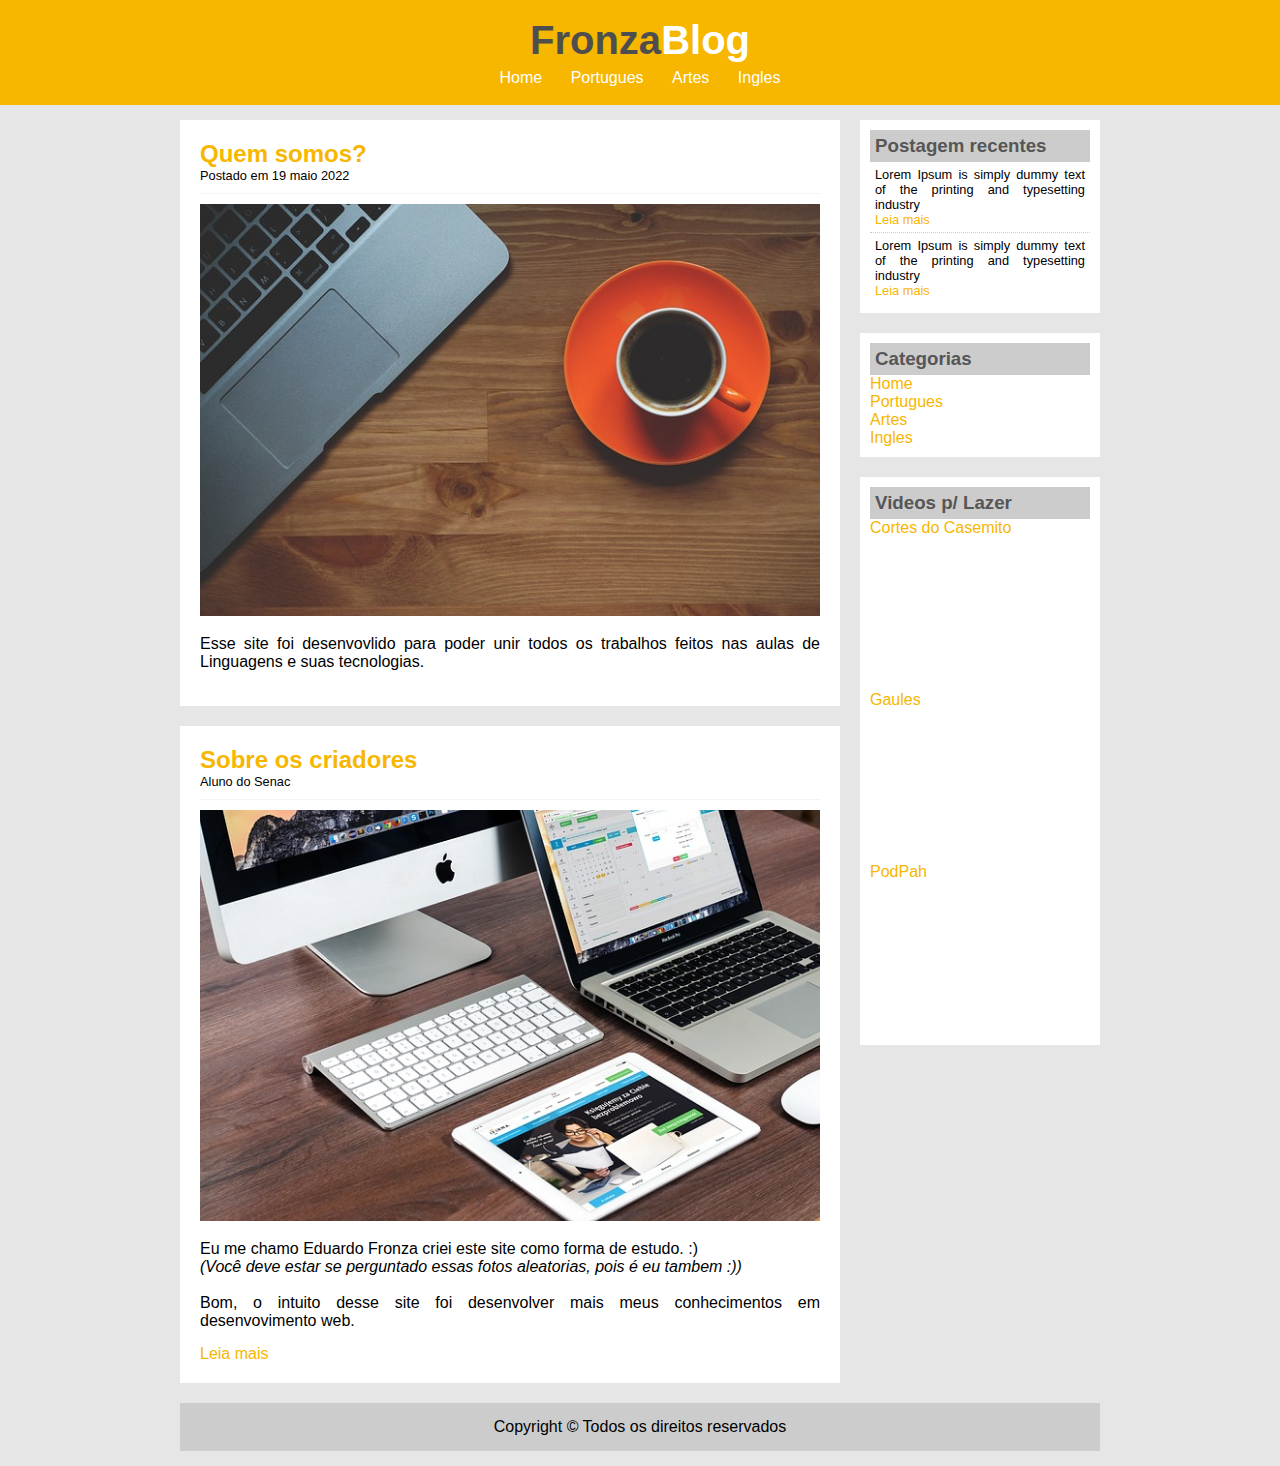
<file: index.html>
<!DOCTYPE html>
<html>
<head>
    <title>FronzaBlog</title>
    <meta charset="utf-8">
    <link rel="stylesheet" type="text/css" href="css/estilo.css">
    <meta name="viewport" content="width=device-width, initial-scale=1.0">
    <link rel="shortcut icon" href="img/Logo- TecBlog.png">
</head>

    <body>

        <div id="area-cabecalho">
            <div id="area-logo">
                <h1>Fronza<span class="branco">Blog</span></h1>
            </div>
                <div id="area-menu">
                   <a href="index.html">Home</a> 
                   <a href="Portugues.html">Portugues</a> 
                   <a href="Artes.html">Artes</a> 
                   <a href="Ingles.html">Ingles</a> 
                  
                </div>
            </div>
        </div>

        <div id="area-principal">
            <!--Começo postagem-->
            <div id="area-postagens">
                
                <div class="postagem">
                    <h2>Quem somos?</h2>
                    <span class="data-postagem">Postado em 19 maio 2022</span>
                    <img src="img/imagem1.jpg" alt="" width="620px">
                    <P style="padding-bottom: 15px; padding-top: 15px;">
                       Esse site foi desenvovlido para poder unir todos os trabalhos feitos nas aulas de Linguagens e suas tecnologias.  
                    </P>

    
                </div>


                <div class="postagem">
                    <h2>Sobre os criadores</h2>
                    <span class="data-postagem">Aluno do Senac</span>
                    <img src="img/imagem2.jpg" alt="" width="620px">
                   
                    <P style="padding-top: 15px;">
                       Eu me chamo Eduardo Fronza criei este site como forma de estudo. :)
                       <br> 
                       <i>(Você deve estar se perguntado essas fotos aleatorias, pois é eu tambem :))</i>
                    </P> <br>
                   
                    <P style="padding-bottom: 15px;">
                        Bom, o intuito desse site foi desenvolver mais meus conhecimentos em desenvovimento web.
                    </P>
                    <a href="curioso.html" target="_blank">Leia mais</a>
                </div>

            </div>
            <!--Fim postagem-->


            <div id="area-lateral">
                <div class="conteudo-lateral">
                    <h3>Postagem recentes</h3>
                        <div class="postagem-lateral">
                            <p>
                            Lorem Ipsum is simply dummy text of the printing and typesetting industry
                            </p>
                            <a href="">Leia mais</a>
                        </div>

                        <div class="postagem-lateral" style="border-bottom: none;">
                            <p>
                            Lorem Ipsum is simply dummy text of the printing and typesetting industry
                            </p>
                            <a href="">Leia mais</a>
                        </div>
                </div>

                <div class="conteudo-lateral">
                    <h3>Categorias</h3>
    
                    <a href="index.html">Home</a><br>
                    <a href="Portugues.html">Portugues</a><br>
                    <a href="Artes.html">Artes<br>
                    <a href="Ingles.html">Ingles<br>

                </div>

                <div class="conteudo-lateral">
                    <h3>Videos p/ Lazer</h3>
    
                    <a href="https://www.youtube.com/channel/UC4aiJNDUviw_vMhdCq5Kq1Q">Cortes do Casemito</a><iframe width="218" height="150" src="https://www.youtube.com/embed/btzhsBbt4SE" title="YouTube video player" frameborder="0" allow="accelerometer; autoplay; clipboard-write; encrypted-media; gyroscope; picture-in-picture" allowfullscreen></iframe><br>
            
                    <a href="https://www.youtube.com/c/Gaules">Gaules</a><iframe width="218" height="150" src="https://www.youtube.com/embed/VwhSpAxNWB8" title="YouTube video player" frameborder="0" allow="accelerometer; autoplay; clipboard-write; encrypted-media; gyroscope; picture-in-picture" allowfullscreen></iframe><br>

                    <a href="https://www.youtube.com/channel/UCj9R9rOhl81fhnKxBpwJ-yw">PodPah</a><iframe width="218" height="150" src="https://www.youtube.com/embed/iPFwJ83U73Y" title="YouTube video player" frameborder="0" allow="accelerometer; autoplay; clipboard-write; encrypted-media; gyroscope; picture-in-picture" allowfullscreen></iframe><br>
                </div>
            </div>

            <div id="rodape">
                Copyright © Todos os direitos reservados
            </div>

        </div>

    </body>
</html>
</file>
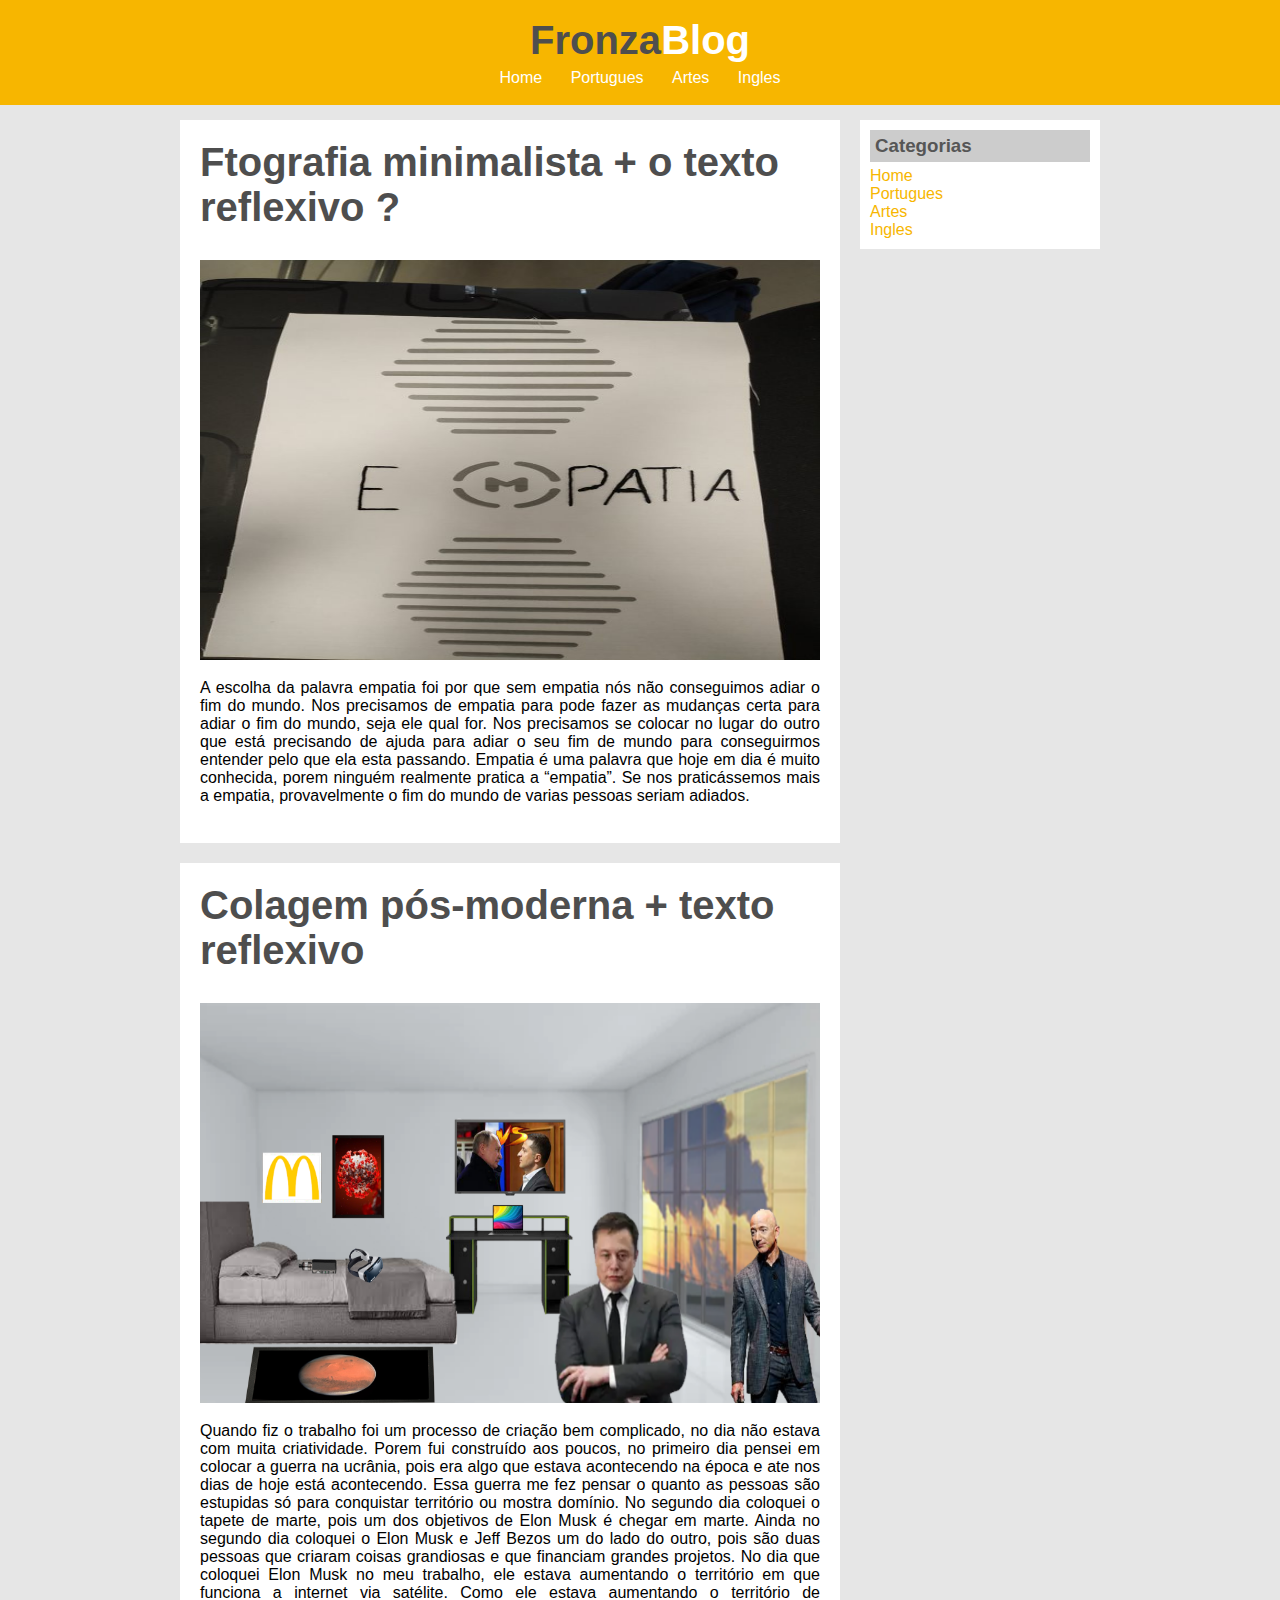
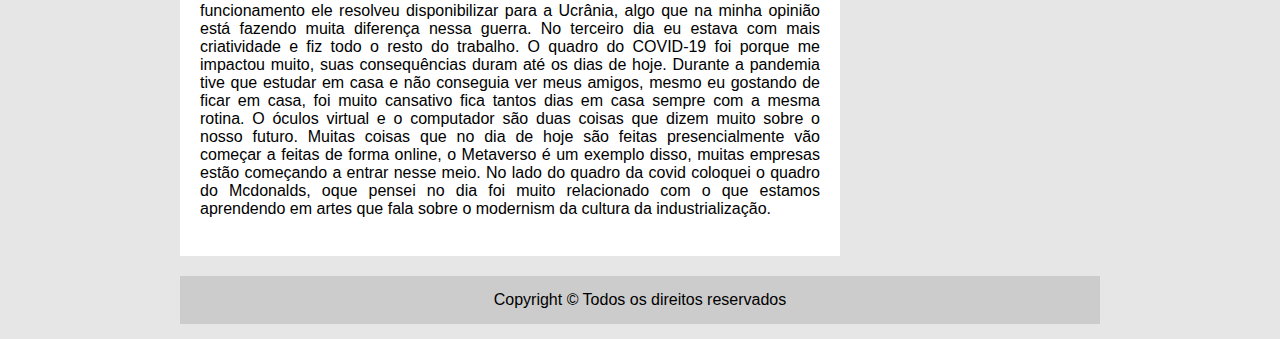
<file: Artes.html>
<!DOCTYPE html>
<html>
    <head>
        <title>Artes - FronzaBlog</title>
        <meta charset="utf-8">
        <link rel="stylesheet" type="text/css" href="css/estilo.css">
        <link rel="shortcut icon" href="img/icon-ci.jpg">
    </head>

    <body>

        <div id="area-cabecalho">
            <div id="area-logo">
                <h1>Fronza<span class="branco">Blog</span></h1>
            </div>
                <div id="area-menu">
                   <a href="index.html">Home</a> 
                   <a href="Portugues.html">Portugues</a> 
                   <a href="Artes.html">Artes</a> 
                   <a href="Ingles.html">Ingles</a> 
                </div>
            </div>
        </div>

        <div id="principal-jogos">
            <!--Começo postagens-->
            <div id="area-postagens">

                <div class="postagem">
                <h1>Ftografia minimalista + o texto reflexivo ?</h1>
                    
                   <h2 style="padding-top: 15px;"></h2>

                   <img src="img/Artes-bordado.jfif" width="620px" height="400px" alt="" style="padding-top: 15px; padding-bottom: 15px;">

                   <p style="text-align: justify;">
                    A escolha da palavra empatia foi por que sem empatia nós não conseguimos adiar o fim do mundo. Nos precisamos de empatia para pode fazer as mudanças certa para adiar o fim do mundo, seja ele qual for. Nos precisamos se colocar no lugar do outro que está precisando de ajuda para adiar o seu fim de mundo para conseguirmos entender pelo que ela esta passando. Empatia é uma palavra que hoje em dia é muito conhecida, porem ninguém realmente pratica a “empatia”. Se nos praticássemos mais a empatia, provavelmente o fim do mundo de varias pessoas seriam adiados.<br><br>

                    
                   </p>
                </div>

                <div class="postagem">
                    <h1>Colagem pós-moderna + texto reflexivo </h1>
                    
                   <h2 style="padding-top: 15px;"></h2>

                   <img src="img/Artes-colagem-2.png" alt=""  width="620px" height="400px" style="padding-top: 15px; padding-bottom: 15px;">

                   <p>
                    Quando fiz o trabalho foi um processo de criação bem complicado, no dia não estava com muita criatividade. Porem fui construído aos poucos, no primeiro dia pensei em colocar a guerra na ucrânia, pois era algo que estava acontecendo na época e ate nos dias de hoje está acontecendo. Essa guerra me fez pensar o quanto as pessoas são estupidas só para conquistar território ou mostra domínio. No segundo dia coloquei o tapete de marte, pois um dos objetivos de Elon Musk é chegar em marte. Ainda no segundo dia coloquei o Elon Musk e Jeff Bezos um do lado do outro, pois são duas pessoas que criaram coisas grandiosas e que financiam grandes projetos. No dia que coloquei Elon Musk no meu trabalho, ele estava aumentando o território em que funciona a internet via satélite. Como ele estava aumentando o território de funcionamento ele resolveu disponibilizar para a Ucrânia, algo que na minha opinião está fazendo muita diferença nessa guerra. No terceiro dia eu estava com mais criatividade e fiz todo o resto do trabalho. O quadro do COVID-19 foi porque me impactou muito, suas consequências duram até os dias de hoje. Durante a pandemia tive que estudar em casa e não conseguia ver meus amigos, mesmo eu gostando de ficar em casa, foi muito cansativo fica tantos dias em casa sempre com a mesma rotina. O óculos virtual e o computador são duas coisas que dizem muito sobre o nosso futuro. Muitas coisas que no dia de hoje são feitas presencialmente vão começar a feitas de forma online, o Metaverso é um exemplo disso, muitas empresas estão começando a entrar nesse meio. No lado do quadro da covid coloquei o quadro do Mcdonalds, oque pensei no dia foi muito relacionado com o que estamos aprendendo em artes que fala sobre o modernism da cultura da industrialização.  <br> <br>

    
                   </p>
                </div>
            </div>  
            <!--Fim postagens-->
            
            
            <div id="area-lateral">
                <div class="conteudo-lateral">
                    <h3 style="margin-bottom: 5px;">Categorias</h3>
    
                    <a href="index.html">Home </a><br>
                    <a href="Portugues.html">Portugues</a><br>
                    <a href="Artes.html">Artes</a><br>
                    <a href="Ingles.html">Ingles</a><br>
                </div>
            </div>
<!--
            <div id="area-lateral">
                <div class="conteudo-lateral">
                    <h3 style="margin-bottom: 5px;">Videos recomendados</h3>
                    
                    <a href="https://youtu.be/VKzRJ5T44Sw?t=1" target="_blank">Bruno Perini - Você mais Rico <br> <iframe width="218" height="150" src="https://www.youtube.com/embed/VKzRJ5T44Sw" title="YouTube video player" frameborder="0" allow="accelerometer; autoplay; clipboard-write; encrypted-media; gyroscope; picture-in-picture" allowfullscreen></iframe> </a><br>
                    
                    <a href="https://www.youtube.com/watch?v=qCk0qe6bF0E&t=7s" target="_blank">Bruno Perini - Você mais  Rico</a><iframe width="218" height="150" src="https://www.youtube.com/embed/qCk0qe6bF0E" title="YouTube video player" frameborder="0" allow="accelerometer; autoplay; clipboard-write; encrypted-media; gyroscope; picture-in-picture" allowfullscreen></iframe><br>
                    
                    <a href="https://www.youtube.com/watch?v=xgDIo9gLDxg&t=1s" target="_blank">Usecripto </a><iframe width="218" height="150" src="https://www.youtube.com/embed/xgDIo9gLDxg" title="YouTube video player" frameborder="0" allow="accelerometer; autoplay; clipboard-write; encrypted-media; gyroscope; picture-in-picture" allowfullscreen></iframe><br>
            
                </div>
            </div>-->


            <div id="rodape">
                Copyright © Todos os direitos reservados
                </div>
            </div>



        </div>

      
    </body>
</html>
</file>
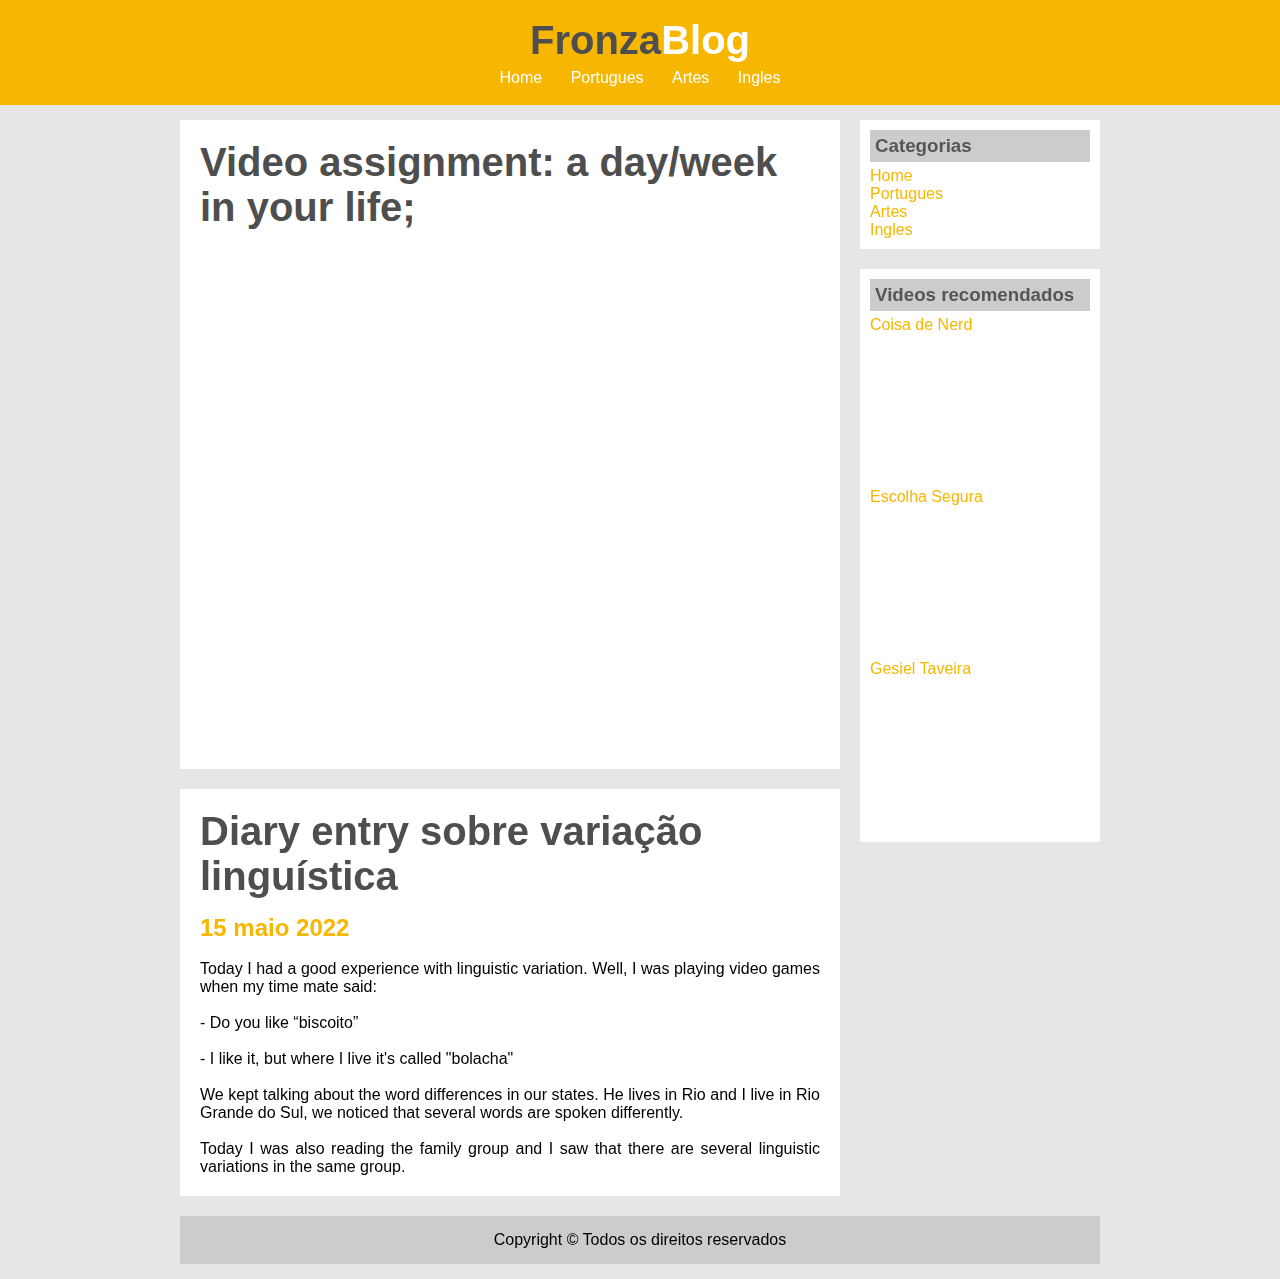
<file: Ingles.html>
<!DOCTYPE html>
<html>
    <head>
        <title>Ingles - FronzaBlog</title>
        <meta charset="utf-8">
        <link rel="stylesheet" type="text/css" href="css/estilo.css">
        <link rel="shortcut icon" href="img/Icon-Li.png">
    </head>

    <body>

        <div id="area-cabecalho">
            <div id="area-logo">
                <h1>Fronza<span class="branco">Blog</span></h1>
            </div>
                <div id="area-menu">
                    <a href="index.html">Home</a> 
                    <a href="Portugues.html">Portugues</a> 
                    <a href="Artes.html">Artes</a> 
                    <a href="Ingles.html">Ingles</a> 
                </div>
            </div>
        </div>

        <div id="principal-jogos">
            <!--Começo postagens-->
            <div id="area-postagens">

                <div class="postagem">
                <h1>Video assignment: a day/week in your life;</h1>
                    
                   <h2 style="padding-top: 15px;"></h2>

                   <iframe width="620" height="500" src="https://www.youtube.com/embed/t_7N-v26kr4" title="YouTube video player" frameborder="0" allow="accelerometer; autoplay; clipboard-write; encrypted-media; gyroscope; picture-in-picture" allowfullscreen></iframe>

                </div>

                <div class="postagem">
                    <h1>Diary entry sobre variação linguística</h1>
                    
                   <h2 style="padding-top: 15px;">15 maio 2022</h2>

                   <p><br>
                   Today I had a good experience with linguistic variation. Well, I was playing video games when my time mate said:<br><br>

                 - Do you like “biscoito”<br><br>

                    - I like it, but where I live it's called "bolacha"<br><br>

                We kept talking about the word differences in our states. He lives in Rio and I live in Rio Grande do Sul, we noticed that several words are spoken differently.<br><br>

                Today I was also reading the family group and I saw that there are several linguistic variations in the same group.
                   </p>
                   
                </div>

            </div>  
            <!--Fim postagens-->

            <div id="area-lateral">
                <div class="conteudo-lateral">
                    <h3 style="margin-bottom: 5px;">Categorias</h3>
    
                    <a href="index.html">Home </a><br>
                    <a href="Portugues.html">Portugues</a><br>
                    <a href="Artes.html">Artes</a><br>
                    <a href="Ingles.html">Ingles</a><br>
                </div>
            </div>

            <div id="area-lateral">
                <div class="conteudo-lateral">
                    <h3 style="margin-bottom: 5px;">Videos recomendados</h3>
                    
                    <a href="https://www.youtube.com/watch?v=IGUYW64tkXI" target="_blank">Coisa de Nerd </a><iframe width="218" height="150" src="https://www.youtube.com/embed/IGUYW64tkXI" title="YouTube video player" frameborder="0" allow="accelerometer; autoplay; clipboard-write; encrypted-media; gyroscope; picture-in-picture" allowfullscreen></iframe><br>
                    
                    <a href="https://www.youtube.com/watch?v=PNxnC8ORrXo" target="_blank">Escolha Segura</a><iframe width="218" height="150" src="https://www.youtube.com/embed/PNxnC8ORrXo" title="YouTube video player" frameborder="0" allow="accelerometer; autoplay; clipboard-write; encrypted-media; gyroscope; picture-in-picture" allowfullscreen></iframe><br>

                    <a href="https://www.youtube.com/watch?v=91pVIQlA7k4" target="_blank">Gesiel Taveira </a><iframe width="218" height="150" src="https://www.youtube.com/embed/91pVIQlA7k4" title="YouTube video player" frameborder="0" allow="accelerometer; autoplay; clipboard-write; encrypted-media; gyroscope; picture-in-picture" allowfullscreen></iframe><br>
            
                </div>
            </div>


            <div id="rodape">
                Copyright © Todos os direitos reservados
                </div>
            </div>



        </div>

      
    </body>
</html>
</file>
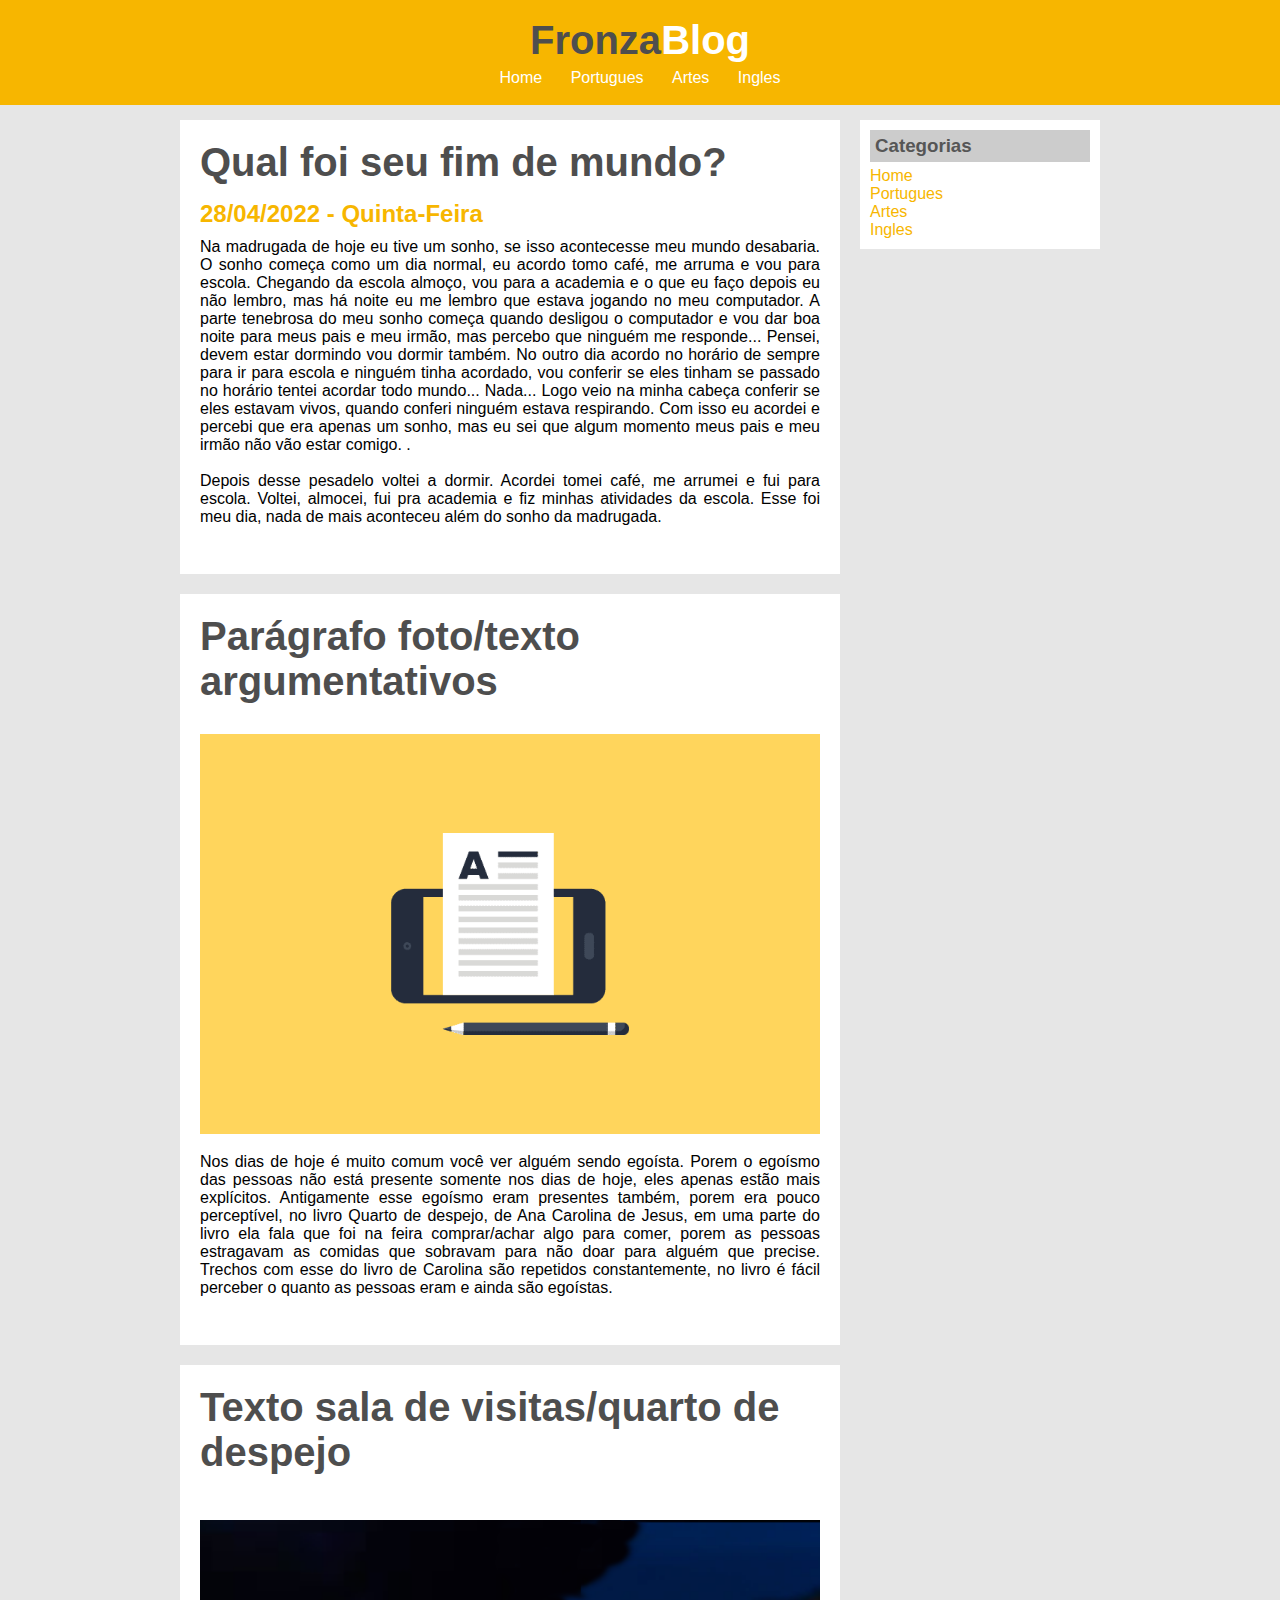
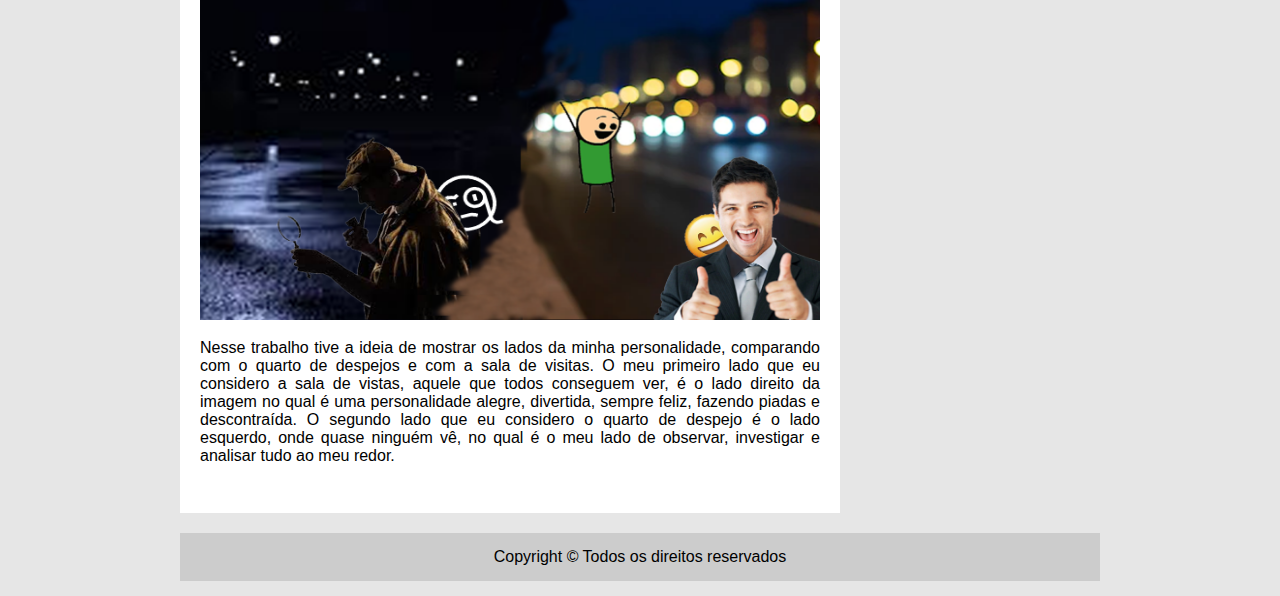
<file: Portugues.html>
<!DOCTYPE html>
<html>
    <head>
        <title>Portugues - FronzaBlog</title>
        <meta charset="utf-8">
        <link rel="stylesheet" type="text/css" href="css/estilo.css">
        <link rel="shortcut icon" href="img/Icon-Li.png">
    </head>

    <body>

        <div id="area-cabecalho">
            <div id="area-logo">
                <h1>Fronza<span class="branco">Blog</span></h1>
            </div>
                <div id="area-menu">
                   <a href="index.html">Home</a> 
                   <a href="Portugues.html">Portugues</a> 
                   <a href="Artes.html">Artes</a>
                   <a href="Ingles.html">Ingles</a> 
                </div>
            </div>
        </div>

        <div id="principal-jogos">
            <!--Começo postagens-->
            <div id="area-postagens">

                <div class="postagem">
                <h1>Qual foi seu fim de mundo?</h1>
                    
                   <h2 style="padding-top: 15px;">28/04/2022 -  Quinta-Feira </h2>

                   <p style="text-align: justify; padding-top: 10px;" >
                    Na madrugada de hoje eu tive um sonho, se isso acontecesse meu mundo desabaria. O sonho começa como um dia normal, eu acordo tomo café, me arruma e vou para escola. Chegando da escola almoço, vou para a academia e o que eu faço depois eu não lembro, mas há noite eu me lembro que estava jogando no meu computador. A parte tenebrosa do meu sonho começa quando desligou o computador e vou dar boa noite para meus pais e meu irmão, mas percebo que ninguém me responde... Pensei, devem estar dormindo vou dormir também. No outro dia acordo no horário de sempre para ir para escola e ninguém tinha acordado, vou conferir se eles tinham se passado no horário tentei acordar todo mundo... Nada... Logo veio na minha cabeça conferir se eles estavam vivos, quando conferi ninguém estava respirando. Com isso eu acordei e percebi que era apenas um sonho, mas eu sei que algum momento meus pais e meu irmão não vão estar comigo.  . 
                   </p>

                   <p> <br>
                    Depois desse pesadelo voltei a dormir. Acordei tomei café, me arrumei e fui para escola. Voltei, almocei, fui pra academia e fiz minhas atividades da escola. Esse foi meu dia, nada de mais aconteceu além do sonho da madrugada. 
                   </p>

                   <p style="padding-bottom: 10px;"><br>
                   </p>
                </div>

                <div class="postagem">
                    <h1>Parágrafo foto/texto argumentativos</h1>
                   <h2 style="padding-top: 15px;"></h2>

                   <img src="img/Img-txt.png" alt=""  width="620px" height="400px" style="padding-top: 15px; padding-bottom: 15px;">

                   <p>
                    Nos dias de hoje é muito comum você ver alguém sendo egoísta. Porem o egoísmo das pessoas não está presente somente nos dias de hoje, eles apenas estão mais explícitos. Antigamente esse egoísmo eram presentes também, porem era pouco perceptível, no livro Quarto de despejo, de Ana Carolina de Jesus, em uma parte do livro ela fala que foi na feira comprar/achar algo para comer, porem as pessoas estragavam as comidas que sobravam para não doar para alguém que precise. Trechos com esse do livro de Carolina são repetidos constantemente, no livro é fácil perceber o quanto as pessoas eram e ainda são egoístas. 
                   </p>
                   
                   <p style="padding-bottom: 10px;"><br>
                
                   </p>
                </div>

                <div class="postagem">
                    <h1>Texto sala de visitas/quarto de despejo</h1>
                    <h2 style="padding-top: 15px; padding-bottom: 15px;"></h2>

                    <img src="img/ARTES.png" alt="" width="620px" height="400px" style="padding-top: 15px; padding-bottom: 15px;">

                    <p>
                        Nesse trabalho tive a ideia de mostrar os lados da minha personalidade, comparando com o quarto de despejos e com a sala de visitas. O meu primeiro lado que eu considero a sala de vistas, aquele que todos conseguem ver, é o lado direito da imagem no qual é uma personalidade alegre, divertida, sempre feliz, fazendo piadas e descontraída. O segundo lado que eu considero o quarto de despejo é o lado esquerdo, onde quase ninguém vê, no qual é o meu lado de observar, investigar e analisar tudo ao meu redor. 
                    </p>

                    <p style="padding-bottom: 10px;"><br>
                        
                    </p>
                 </div>
            </div>  
            <!--Fim postagens-->

            <div id="area-lateral">
                <div class="conteudo-lateral">
                    <h3 style="margin-bottom: 5px;">Categorias</h3>
    
                    <a href="index.html">Home </a><br>
                    <a href="Portugues.html">Portugues</a><br>
                    <a href="Artes.html">Artes</a><br>
                    <a href="Ingles.html">Ingles</a><br>
                </div>
            </div>


            <div id="rodape">
                Copyright © Todos os direitos reservados
                </div>
            </div>
        </div>
    </body>
</html>
</file>
<file: css/estilo.css>
/*Limpar formatações padrão*/
* {
    margin: 0px;
    padding: 0px;
}

body {
    font-size: 1em;
    font-family: "Trebuchet MS", Helvetica, sans-serif; 
    background-color:  #e6e6e6;
}

/* Layout */

#area-cabecalho 
{
background-color: #f7b600;
padding: 15px;
text-align: center;


   
}

#area-logo, #area-menu 
{
padding: 3px;
}

#area-principal
{
    width: 920px;
    margin: 0px auto;
    padding: 15px;
}

#area-postagens
{
 width: 660px; 
 float: left; 
}

#area-lateral 
{
    width: 240px;
    float: right;
}

.postagem 
{
    padding: 20px;
    margin-bottom: 20px;
    background-color: white;
    
}

.conteudo-lateral 
{
    background-color: white;
    padding: 10px;
    margin-bottom: 20px;
}

.postagem-lateral
{
 font-size: 0.8em;
 padding: 5px;
 border-bottom: 1px dotted #ccc;
}

#rodape 
{
    clear: both;
    text-align: center;
    padding: 15px;
    background-color:#ccc ;
}

/* Formatação Jogos */

#principal-jogos 
{
    width: 920px;
    margin: 0px auto;
    padding: 15px;
    
}





/* Formatação menu */

a 
{
    text-decoration: none;
}

 a:link, a:visited 
{
    color: #f7b600;
    
}

 a:hover 
{
    text-decoration: underline; 
}

/* Links do menu */

#area-cabecalho a:link, #area-cabecalho a:visited 
{
    color: #FFF;
    padding: 8px 12px;
}

#area-cabecalho a:hover 
{
    color: #f7b600;
    background-color: #FFF;   
    text-decoration: none; 
}

/* Formatação em geral */

h1
{
color: #4e4e4e;
font-size: 2.5em;
}

h2 
{
color: #f7b600 ;
}

h3 
{
color: #565656;
background-color: #ccc;
padding: 5px;
}

.branco 
{
color: white;
}

.data-postagem
{
font-size: 0.8em;
border-bottom: 1px solid #f4f4f4;
padding-bottom: 10px;
margin-bottom: 10px;
display: block;

}

p 
{
    font-family: "Trebuchet MS", Helvetica, sans-serif; 
    text-align: justify;
}

.caixa-link 
{
    background-color: rgba(194, 192, 192, 0.26);
    padding: 3px;
    padding-bottom: 20px;
    border-top: 2px solid rgba(194, 192, 192, 0.26);
}

li 
{
    list-style-type: circle;
    padding-bottom: 2px;
    padding-top: 2px;
}
</file>
